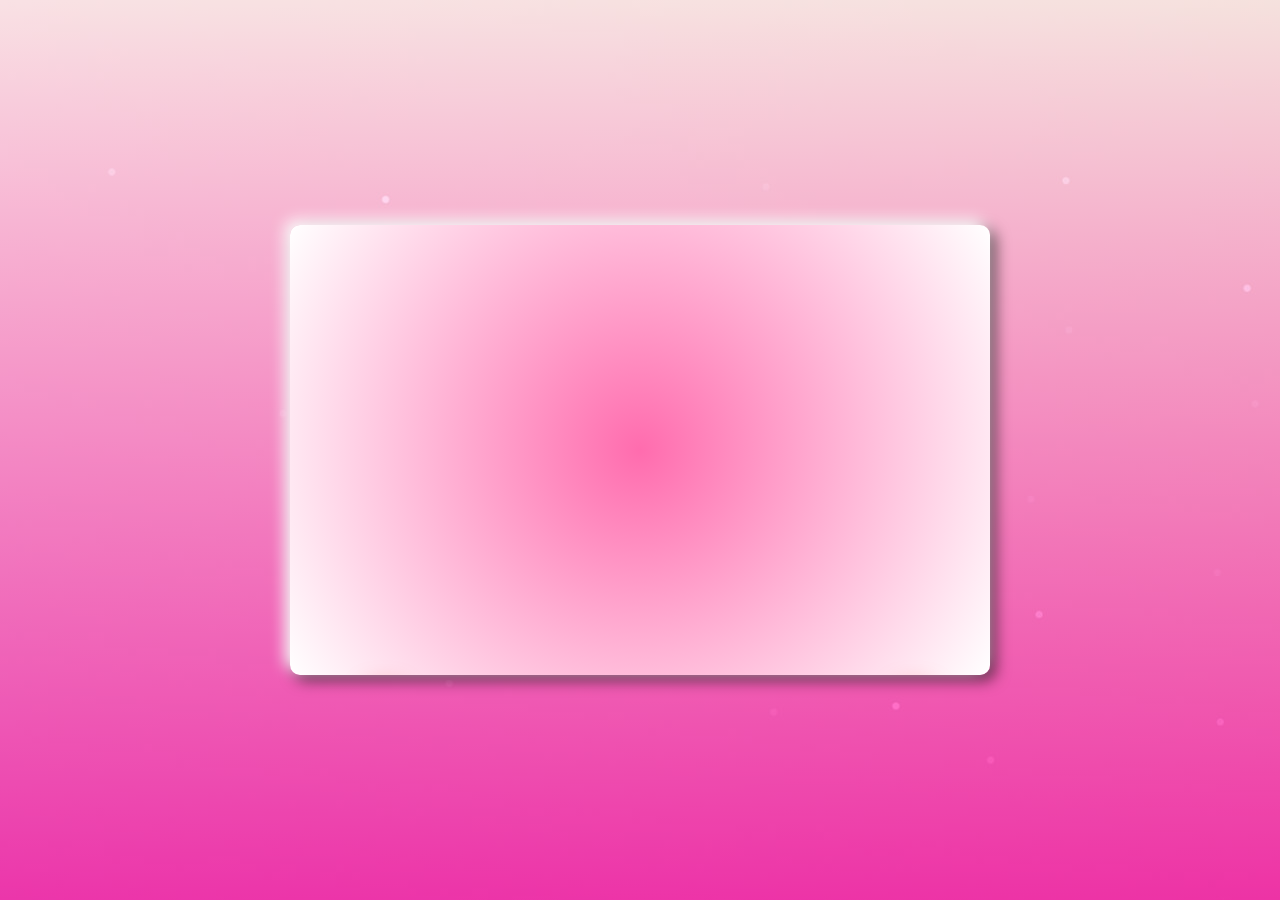
<file: index.html>
<!DOCTYPE html>
<html lang="en">
<head>
    <meta charset="UTF-8">
    <meta http-equiv="X-UA-Compatible" content="IE=edge">
    <meta name="viewport" content="width=device-width, initial-scale=1.0">
    <meta name="title" content="Happy Birthday | Aoudumber Bade">
    <meta name="github" content="https://github.com/Aoudumber-Bade">
    <link href="https://cdn.jsdelivr.net/npm/bootstrap@5.0.2/dist/css/bootstrap.min.css" rel="stylesheet" integrity="sha384-EVSTQN3/azprG1Anm3QDgpJLIm9Nao0Yz1ztcQTwFspd3yD65VohhpuuCOmLASjC" crossorigin="anonymous">
    <link rel="stylesheet" href="style.css">
    <!-- <link rel="website icon" type="png" href="image/heart.png"> -->
    <link rel="stylesheet" href="https://cdnjs.cloudflare.com/ajax/libs/font-awesome/6.2.1/css/all.min.css" integrity="sha512-MV7K8+y+gLIBoVD59lQIYicR65iaqukzvf/nwasF0nqhPay5w/9lJmVM2hMDcnK1OnMGCdVK+iQrJ7lzPJQd1w==" crossorigin="anonymous" referrerpolicy="no-referrer" />
    <title>Diyaaaaa❤</title>
    <link href="https://cdn.jsdelivr.net/npm/bootstrap@5.3.0/dist/css/bootstrap.min.css" rel="stylesheet">
    <style>
        #delayed-button {
            display: none; /* Hide button initially */
        }
        .boxMail .card2-content h3, 
        .boxMail .card2-content h2, 
        #delayed-button {
            opacity: 0;  
            visibility: hidden; 
        }

        /* When the letter is opened, smoothly reveal content */
        .boxMail.active .card2-content h3, 
        .boxMail.active .card2-content h2, 
        .boxMail.active #delayed-button {
            opacity: 1;
            visibility: visible;
            transition: opacity 2s ease-in;
        }

    </style>
</head>
<body>
    <div class="container">
        <div class="boxcontainer">
            <div class="image">
                <img src="flag.png" alt="">
            </div>
            <div class="text-happybirthday">
                <img src="texthappy.png" alt="">
            </div>
            <div class="cake">
                <img src="cake.png" alt="">
            </div>
            <div class="box-balloon">
                <div class="balloon-item1">
                    <img src="balloon.png" alt="">
                </div>
                <div class="balloon-item1">
                    <img src="balloon.png" alt="">
                </div>
            </div>
            <div class="box-cloud">
                <div class="cloud">
                    <img src="cloud.png" alt="">
                </div>
                <div class="cloud">
                    <img src="cloud.png" alt="">
                </div>
            </div>
            <div class="box-firework">
                <div class="firework">
                    <img src="firework.png" alt="">
                    <img src="firework1.png" alt="" id="firework1">
                </div>
                <div class="firework">
                    <img src="firework.png" alt="">
                    <img src="firework1.png" alt="" id="firework1">
                </div>
            </div>
            <div class="paperCannons">
                <img src="paperCannons1.png" alt="">
            </div>
            <div class="box-giftbox">
                <img src="giftbox.png" alt="">
                <img src="giftbox.png" alt="">
                <img src="giftbox.png" alt="">
                <img src="giftbox.png" alt="">
                <img src="giftbox.png" alt="">
                <img src="giftbox.png" alt="">
            </div>
            <div class="mail">
                <i class="fa-regular fa-envelope"></i>
            </div>
            <div class="boxcute">
                <div class="cute1">
                    <img src="cute.png" alt="">
                </div>
                <div class="cute2">
                    <img src="cute.png" alt="">
                </div>
            </div>
        </div>
        <div class="boxMail">
            <i class="fa-solid fa-xmark"></i>
            <div class="boxMail-container">
                <div class="card1">
                    <div class="userImg">
                        <img src="tasshu.jpg" alt="">
                    </div>
                    <h3>Happy Birthday</h3>
                    <div class="imageCute justify-content-center">
                        <img src="cute1.png" alt="">
                        <p style="color: rgb(30, 3, 104);">->&nbsp;&nbsp;&nbsp;Click Me!&nbsp;&nbsp;&nbsp;<- </p>
                    </div>
                    

                </div>
                <div class="card2">
                    <div class="card2-content">
                        <h3>To Diyaaaaa❤!</h3>
                        <h2>
                            Happy Birthday Diyaa! 💖🎂
Today’s your special day and I just want you to know how lucky I feel to share the bond we have. You’ve been someone who make even an ordinary moment feel special. I honestly treasure every laugh, every talk, and every little memory with you. I really hope this connection stays as beautiful and strong as it is now, never changing, just growing closer with time. 🌸
I just wish I was there with you today or you were here, because we had so much fun celebrating together! But no worries, only 10–11 days left, and then I’m definitely taking a birthday party from you.🎉
I love the bond we share and I really love the talks we have every day, from day one, from January 9 till today. 💫
And of course, happy birthday to my  Aaj pata hai kya hua person 🫶🫶
I never want this bond to break🧿💖
Once again happy birthday to my Diya and yes my favorite distraction😼❤‍🔥
                        </h2>

                        <div class="d-flex justify-content-center mt-4">
                            <button id="delayed-button" class="btn btn-danger btn-lg fw-bold shadow-lg rounded-pill" onclick="location.assign('./cube/cube.html')">Next Surprise</button>
                        </div>
                        <script>
                            setTimeout(() => {
                                document.getElementById('delayed-button').style.display = 'block';
                            }, 30000); // 10 seconds delay
                        </script>
                        
                        <div class="imageCute2">
                            <img src="cute2.png" alt="">
                        </div>
                    </div>
                </div>
            </div>
        </div>
    </div>

 
</body>
    <script>
        document.addEventListener('mousemove', function(e){
            let body = document.querySelector('body');
            let heart = document.createElement('span');
            let x = e.offsetX;
            let y = e.offsetY;
            heart.style.left = x+'px';
            heart.style.top = y+'px';

            let size = Math.random() * 10;
            heart.style.width = 4 * size+'px';
            heart.style.height = 4 * size+'px';

            let transformValue = Math.random() * 360;
            heart.style.transform = 'rotate('+ transformValue +'deg)';

            body.appendChild(heart);

            setTimeout(function(){
                heart.remove();
            },1000)
        })



        let mailBox = document.querySelector('.mail')
        let boxmail = document.querySelector('.boxMail')
        var close = document.querySelector('.fa-xmark')
        mailBox.onclick = function(){
            mailBox.classList.toggle('active')
            boxmail.classList.add('active')
        }
        
        document.addEventListener("DOMContentLoaded", function () {
            let boxMail = document.querySelector('.boxMail'); 
            let heading = document.querySelector('.boxMail .card2-content h3');
            let message = document.querySelector('.boxMail .card2-content h2');
            let button = document.getElementById("delayed-button");
            let teddy = document.querySelector('.imageCute2'); 

            let observer = new MutationObserver(() => {
                if (boxMail.classList.contains('active')) {
                    setTimeout(() => {

                        teddy.style.opacity = "1";
                        teddy.style.visibility = "visible";
                        teddy.style.transition = "opacity 2s ease-in";

                        heading.style.opacity = "1";
                        heading.style.visibility = "visible";
                        heading.style.transition = "opacity 2s ease-in";

                        message.style.opacity = "1";
                        message.style.visibility = "visible";
                        message.style.transition = "opacity 2s ease-in";

                        button.style.display = "block";  // Make the button visible
                    }, 2000); // Delay to match letter opening animation
                }
            });
            observer.observe(boxMail, { attributes: true });
        });



        close.addEventListener('click', function(){
            boxmail.classList.remove('active')
        })
    </script>
</html>
</file>
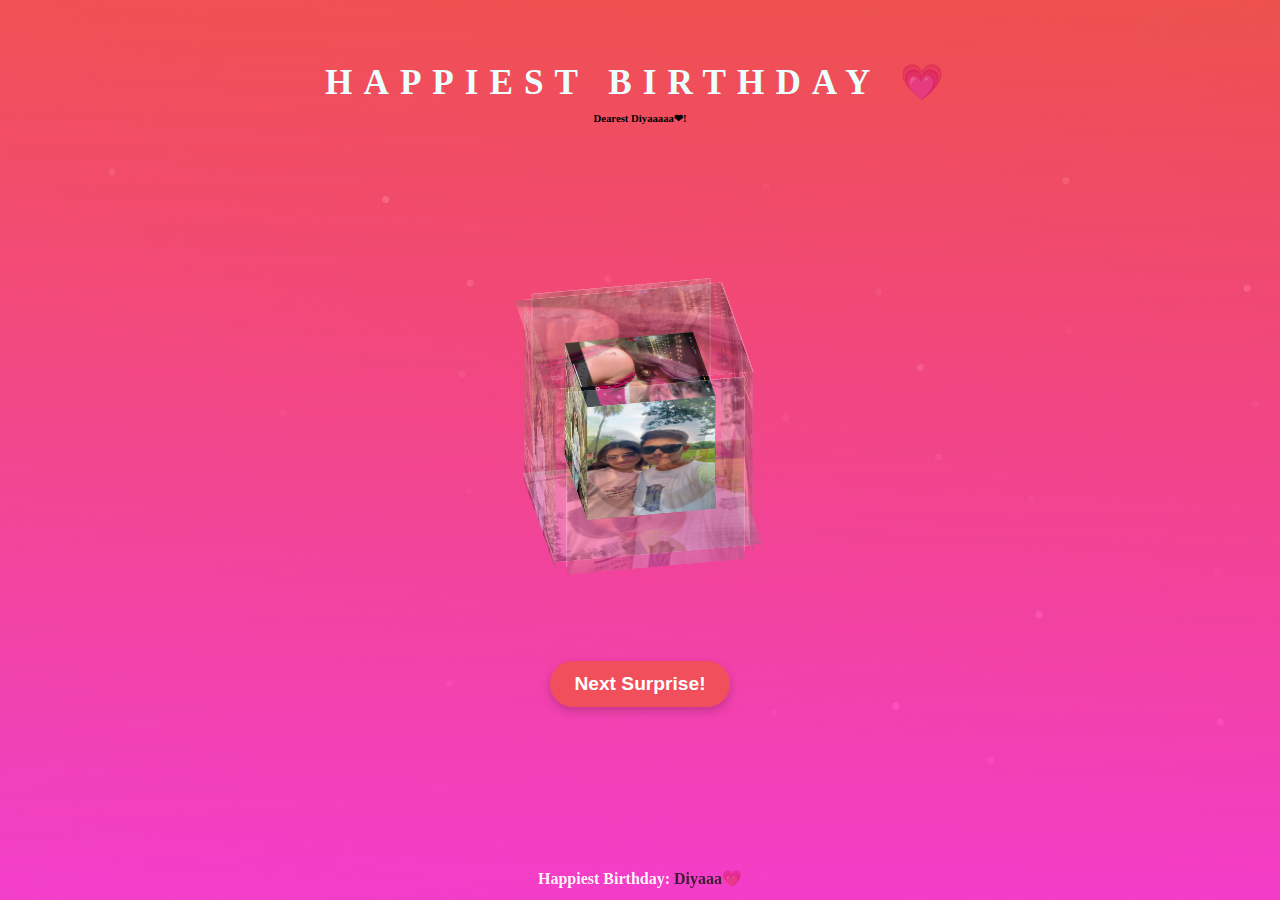
<file: cube/cube.html>
<!DOCTYPE html>
<html lang="zh-ch">

<head>
	<meta charset="UTF-8">
	<meta name="viewport" content="width=div, initial-scale=1.0">
	<meta name="title" content="3D Cube - For Crush | Aoudumber Bade">
    <meta name="github" content="https://github.com/Aoudumber-Bade">
	<link rel="stylesheet" href="https://cdnjs.cloudflare.com/ajax/libs/font-awesome/6.2.1/css/all.min.css" integrity="sha512-MV7K8+y+gLIBoVD59lQIYicR65iaqukzvf/nwasF0nqhPay5w/9lJmVM2hMDcnK1OnMGCdVK+iQrJ7lzPJQd1w==" crossorigin="anonymous" referrerpolicy="no-referrer" />
	<link rel="stylesheet" href="./css/program.css">
	<title>Diyaaa❤</title>
	<style>
        .custom-button {
            background: linear-gradient(45deg, #f14f5c, #f14f5c); /* Gradient color */
            color: white;
            font-size: 1.2rem;
            font-weight: bold;
            padding: 12px 24px;
            border: none;
            border-radius: 50px; /* Rounded shape */
            cursor: pointer;
            transition: all 0.3s ease-in-out;
            box-shadow: 0px 4px 10px rgba(0, 0, 0, 0.2);
        }
	</style>
	</head>

<body>
	<div class="title">
		Happiest Birthday 💗
	</div>
	<h6>Dearest Diyaaaaa❤!</h6>

	<div class="cube">
		
		<div class="outer-cube">
			<div class="outer-top">
				<img src="images/r1.jpg" />
			</div>
			<div class="outer-bottom">
				<img src="images/r2.jpg" />
			</div>
			<div class="outer-front">
				<img src="images/r-3.jpg" />
			</div>
			<div class="outer-back">
				<img src="images/r1.jpg" />
			</div>
			<div class="outer-left">
				<img src="images/r2.jpg" />
			</div>
			<div class="outer-right">
				<img src="images/r-3.jpg" />
			</div>
		</div>
		<!-- 内层立方体 -->
		<div class="inner-cube">
			<div class="inner-top">
				<img src="images/r1.jpg" />
			</div>
			<div class="inner-bottom">
				<img src="images/r2.jpg" />
			</div>
			<div class="inner-front">
				<img src="images/r-3.jpg" />
			</div>
			<div class="inner-back">
				<img src="images/r1.jpg" />
			</div>
			<div class="inner-left">
				<img src="images/r2.jpg" />
			</div>
			<div class="inner-right">
				<img src="images/r-3.jpg" />
			</div>
		</div>
	</div>
	<div>
		<div class="message">
			<div class="tip">
				<!-- Tip: Move the mouse in and out of the cube and the effect will be displayed! -->
			</div>
		</div>
	</div>
	<br>
	<br><br><br><br><br>

	<button class="custom-button" onclick="location.assign('./heart/heart.html')">Next Surprise!</button>


	<div id="copy">
		<p class="text-center text-white text-sm">Happiest Birthday: <a
			href="">Diyaaa💗</a></p>
	  </div>
</body>

</html>
</file>
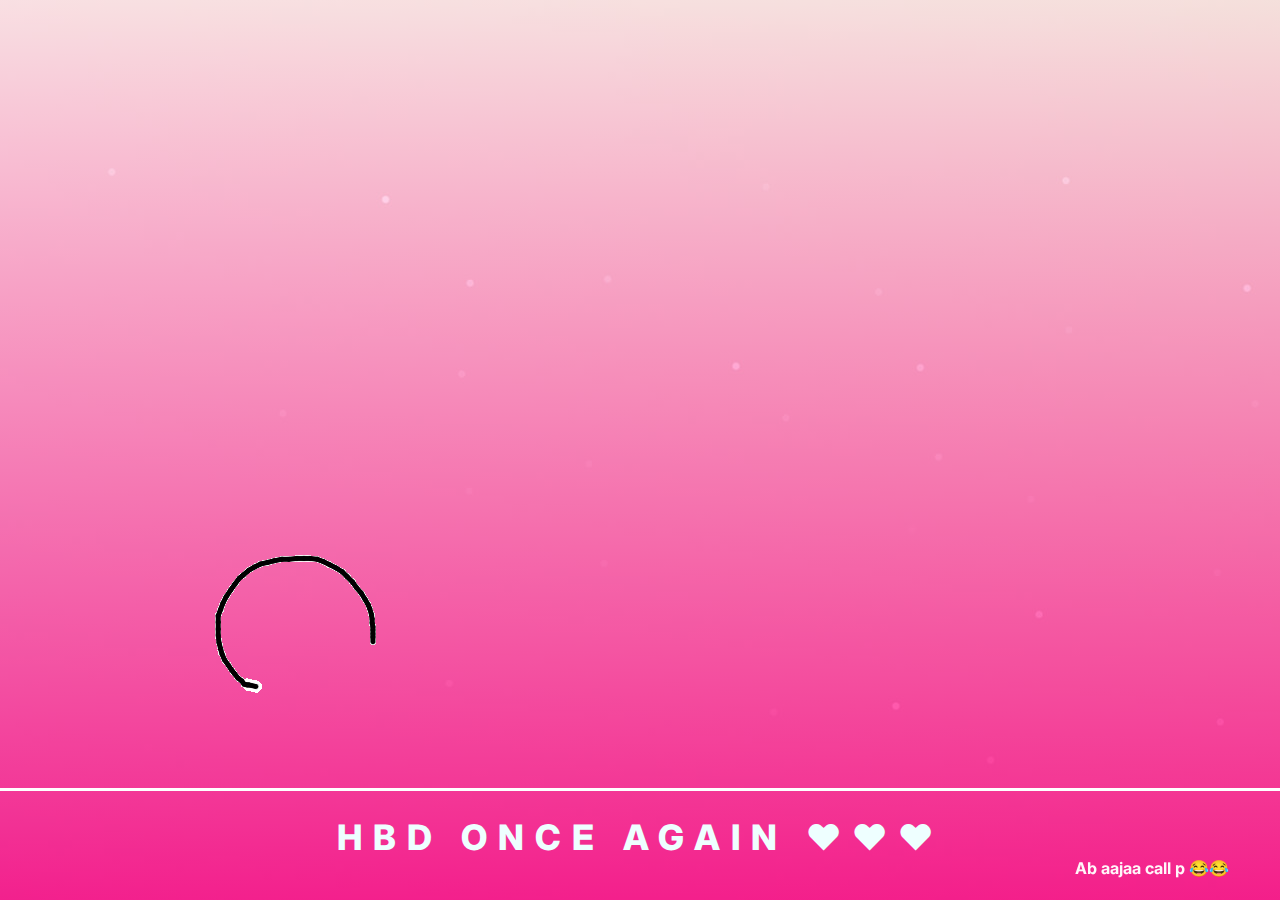
<file: cube/heart/heart.html>
<!DOCTYPE html>
<html lang="en">
<head>
    <meta charset="UTF-8">
    <meta name="language" content="zh-CN">
    <meta name="title" content="I Love You| Aoudumber Bade">
    <meta name="viewport" content="width=device-width, initial-scale=1.0">
    <meta name="github" content="https://github.com/Aoudumber-Bade">
    <link rel="icon" type="image/x-icon" href="https://cdn.jsdelivr.net/gh/sun0225SUN/photos/img/20210715233345.png">
    <link rel="stylesheet" href="css/love.css">
    <title>Diyaaa❤</title>
</head>

<body>

    <div class="container" onselectstart="return false;" unselectable="on" style="-moz-user-select:none;">

        <div class="body_left">
            <img src="images/biubiubiu.gif" alt="" ondragstart='return false;'>
        </div>

        <div class="body_center love">
            <div class="block">
                <div class="div1"></div>
                <div class="div2"></div>
                <div class="div3"></div>
                <div class="div4"></div>
            </div>
        </div>
    </div>

    <div class="footer">
        <div class="border">
            <div class="border-top"></div>
            <div class="border-bottom"></div>
        </div>
    </div>

    <div class="title">
		HBD once again ❤❤❤
	</div>

    <div id="copy">
		<p class="text-center text-white text-sm">Ab aajaa call p 😂😂 <a
			href=""></a></p>
	  </div>


    <script type="text/javascript" src="js/love.js"></script>

</body>

</html>
</file>
<file: style.css>
@import url('https://fonts.googleapis.com/css2?family=Roboto:wght@400&display=swap');
@import url('https://fonts.googleapis.com/css2?family=Dancing+Script:wght@700&display=swap');
@import url('https://fonts.googleapis.com/css2?family=Archivo:ital,wght@0,100..900;1,100..900&family=Inter:opsz,wght@14..32,500&family=Noto+Serif:ital,wght@0,100..900;1,100..900&family=Pacifico&family=Poppins:ital,wght@0,100;0,200;0,300;0,400;0,500;0,600;0,700;0,800;0,900;1,100;1,200;1,300;1,400;1,500;1,600;1,700;1,800;1,900&display=swap');


*{
    margin: 0;
    padding: 0;
    box-sizing: border-box;
}
body {
    display: flex;
    justify-content: center;
    align-items: center;
    min-height: 100vh;
    background: linear-gradient(to bottom, #ffffffc7, #ff0aa2bf), url(./background.jpg);
    overflow: hidden;
    font-family: "Inter", serif;
}

.container{
    position: relative;
    width: 100%;
    height: 100%;
    display: flex;
    justify-content: center;
    flex-direction: column;
    align-items: center;
}

.container .boxcontainer {
    width: 700px;
    height: 450px;
    position: relative;
    display: flex;
    flex-direction: column;
    overflow: hidden;
    border-radius: 10px;
    box-shadow: -5px -5px 15px rgba(255, 255, 255), 5px 5px 15px rgb(0 0 0 / 65%);
    background-image: radial-gradient(circle farthest-corner at center, #ff6cae 0%, #ffffff 100%);
    animation: bgr 4s forwards;
    transition: 1s;
}

@keyframes bgr {
    0%{
        opacity: 0;
        visibility: hidden;
    }
    100%{
        opacity: 1;
        visibility: visible;
    }
}
.container .image{
    position: relative;
    width: 100%;
    height: 100%;
    display: flex;
    justify-content: center;
    animation: flag 2s forwards;
    opacity: 0;
    visibility: hidden;
    animation-delay: 2s;
    z-index: 1;
    transition: all 1s;
}
@keyframes flag{
    0%{
        opacity: 0;
        visibility: hidden;
        transform: translateY(-50px);
    }
    100%{
        opacity: 1;
        visibility: visible;
        transform: translateY(0);
    }
}
.container .image > img{
    width: 500px;
}
.container .text-happybirthday{
    position: absolute;
    width: 100%;
    height: 100%;
    left: 50%;
    transform: translateY(-160px);
    animation: texthappy 3s forwards;
    animation-delay: 3s;
    transition: 1s ease-in-out;
}
@keyframes texthappy{
    0%{
        transform: translateY(-160px);
    }
    40%{
        transform: translateY(90px);
    }
    50%{
        transform: translateY(95px);
    }
    55%{
        transform: translateY(40px);
    }
    60%{
        transform: translateY(80px);
    }
    70%{
        transform: translateY(50px);
    }
    80%, 90%, 100%{
        transform: translateY(70px);
    }
}
.container .text-happybirthday::before{
    position: absolute;
    content: '';
    width: 2px;
    height: 150px;
    background: #333;
    top: -25%;
    z-index: -1;
}
.container .text-happybirthday img{
    width: 200px;
    transform: translateX(-50%);
}
.container .cake{
    position: absolute;
    width: 100%;
    height: 100%;
    display: flex;
    justify-content: center;
    outline: none;
    animation: cake 3s ease forwards;
    animation-delay: 4s;
    opacity: 0;
    visibility: hidden;
    z-index: 100000;
}
@keyframes cake{
    0%{
        opacity: 1;
        visibility: visible;
        transform: translateY(200px);
    }
    100%{
        opacity: 1;
        visibility: visible;
        transform: translateY(0px);
    }
}
.container .cake img{
    width: 300px;
    height: 200px;
    position: absolute;
    top: 50%;
    margin-top: 50px;
    z-index: 10000;
    transition: 1s;
    cursor: pointer;
}
.container .cake img:hover{
    animation: cake1 0.5s infinite linear;
}
@keyframes cake1{
    0%{
        transform: rotate(5deg);
    }
    25%{
        transform: rotate(0deg);
    }
    50%{
        transform: rotate(-5deg);
    }
    75%{
        transform: rotate(0deg);
    }
    100%{
        transform: rotate(5deg);
    }
}
.box-balloon{
    position: absolute;
    width: 100%;
    height: 100%;
}
.box-balloon .balloon-item1{
    position: absolute;
}
.box-balloon .balloon-item1 img{
    width: 80px;
}
.box-balloon .balloon-item1:nth-child(1){
    animation: item1 8s forwards,
                item2 4s 8s linear infinite;
    transition: all 1s;
    opacity: 0;
    visibility: hidden;
}
@keyframes item2{
    0%{
        opacity: 1;
        visibility: visible;
        right: 86%;
        transform: translateX(0%) translateY(0px) rotate(0deg);
        bottom: 58%;
    }
    25%{
        opacity: 1;
        visibility: visible;
        right: 86%;
        transform: translateX(0%) translateY(5px) rotate(0deg);
        bottom: 58%;
    }
    50%{
        opacity: 1;
        visibility: visible;
        right: 86%;
        transform: translateX(0%) translateY(0px) rotate(0deg);
        bottom: 58%;
    }
    75%{
        opacity: 1;
        visibility: visible;
        right: 86%;
        transform: translateX(0%) translateY(-5px) rotate(0deg);
        bottom: 58%;
    }
    100%{
        opacity: 1;
        visibility: visible;
        right: 86%;
        transform: translateX(0%) translateY(0px) rotate(0deg);
        bottom: 58%;
    }
}
@keyframes item1{
    0%{
        opacity: 1;
        visibility: visible;
        right: 0%;
        transform: translateX(-50%) rotate(5deg);
        bottom: -50%;
    }
    10%{
        transform: rotate(-5deg);
    }
    20%{
        transform: rotate(5deg);
    }
    30%{
        transform: rotate(-5deg);
    }
    40%{
        transform: rotate(5deg);
    }
    50%{
        transform: rotate(-5deg);
    }
    60%{
        transform: rotate(5deg);
    }
    70%{
        transform: rotate(-5deg);
    }
    80%{
        transform: rotate(5deg);
    }
    90%{
        transform: rotate(-5deg);
    }
    100%{
        opacity: 1;
        visibility: visible;
        right: 86%;
        transform: translateX(0%) rotate(0deg);
        bottom: 58%;
    }
}
.box-balloon .balloon-item1:nth-child(2){
    animation: item3 8s forwards,
                item4 4s 8s linear infinite;
    transition: all 1s;
    opacity: 0;
    visibility: hidden;
}
@keyframes item4{
    0%{
        opacity: 1;
        visibility: visible;
        left: 85%;
        transform: translateX(0%) translateY(0px) rotate(0deg);
        bottom: 60%;
    }
    25%{
        opacity: 1;
        visibility: visible;
        left: 85%;
        transform: translateX(0%) translateY(5px) rotate(0deg);
        bottom: 60%;
    }
    50%{
        opacity: 1;
        visibility: visible;
        left: 85%;
        transform: translateX(0%) translateY(0px) rotate(0deg);
        bottom: 60%;
    }
    75%{
        opacity: 1;
        visibility: visible;
        left: 85%;
        transform: translateX(0%) translateY(-5px) rotate(0deg);
        bottom: 60%;
    }
    100%{
        opacity: 1;
        visibility: visible;
        left: 85%;
        transform: translateX(0%) translateY(0px) rotate(0deg);
        bottom: 60%;
    }
}
@keyframes item3{
    0%{
        opacity: 1;
        visibility: visible;
        left: 0%;
        transform: translateX(-50%) rotate(5deg);
        bottom: -50%;
    }
    10%{
        transform: rotate(-5deg);
    }
    20%{
        transform: rotate(5deg);
    }
    30%{
        transform: rotate(-5deg);
    }
    40%{
        transform: rotate(5deg);
    }
    50%{
        transform: rotate(-5deg);
    }
    60%{
        transform: rotate(5deg);
    }
    70%{
        transform: rotate(-5deg);
    }
    80%{
        transform: rotate(5deg);
    }
    90%{
        transform: rotate(-5deg);
    }
    100%{
        opacity: 1;
        visibility: visible;
        left: 85%;
        transform: translateX(0%) rotate(0deg);
        bottom: 60%;
    }
}
.container .box-cloud{
    position: absolute;
    width: 100%;
    height: auto;
}
.container .cloud{
    position: absolute;
    z-index: 10000;
    opacity: 0;
    animation: cloud 10s infinite linear;
    animation-delay: 4s;
}
@keyframes cloud{
    0%{
        opacity: 1;
        transform: translateX(-100px);
    }
    100%{
        opacity: 1;
        transform: translateX(800px);
    }
}
.container .cloud:first-child{
    display: flex;
    justify-content: center;
    align-items: center;
}
.container .cloud:first-child::before{
    position: absolute;
    content: 'Click on the letter!';
    text-align: center;
    font-family: 'Roboto', sans-serif;
    font-weight: 600;
    width: 60px;
    font-size: 9px;
    align-items: center;
    z-index: 100000;
}
.container .cloud:last-child::before{
    position: absolute;
    content: 'Diya!!';
    font-family: 'Roboto', sans-serif;
    font-weight: 600;
    font-size: 9px;
    align-items: center;
    z-index: 100000;
}
.container .cloud:last-child{
    position: absolute;
    z-index: 10000;
    opacity: 0;
    display: flex;
    justify-content: center;
    align-items: center;
    animation: cloud2 13s infinite linear;
    animation-delay: 4.5s;
    margin-top: 10px;
}
@keyframes cloud2{
    0%{
        opacity: 1;
        transform: translateX(800px);
    }
    100%{
        opacity: 1;
        transform: translateX(-100px);
    }
}
.container .cloud > img{
    width: 100px;
    filter: drop-shadow(1px 4px 0px rgb(188, 188, 188));
}
.container .box-firework{
    position: absolute;
    width: 100%;
    height: 100%;
}
.container .box-firework .firework{
    position: absolute;
    width: 100%;
    height: 100%;
    opacity: 0;
    visibility: hidden;
    animation: firework 2s forwards;
    animation-delay: 5s;
    transform: translate(30px, 300px);
}
.container .box-firework .firework > img{
    width: 100px;
}
@keyframes firework{
    0%{
        opacity: 0;
        visibility: hidden;
    }
    100%{
        opacity: 1;
        visibility: visible;
    }
}
.container .box-firework .firework #firework1{
    position: absolute;
    width: 20px;
    z-index: -1;
    opacity: 0;
    visibility: hidden;
    transform: translate(-50px, 35px);
    /* transform: translate(-60px, -50px); */
    animation: firework1 2s linear infinite;
    animation-delay: 6s;
    transition: all 1s ease-in-out;
}
@keyframes firework1{
    0%{
        opacity: 1;
        visibility: visible;
        transform: translate(-50px, 35px);
        width: 20px;
    }
    100%{
        opacity: 1;
        visibility: visible;
        width: 150px;
        transform: translate(-70px, -70px);
    }
}
.container .box-firework .firework:last-child{
    transform: scaleX(-1);
    top: 300px;
    right: 30px;
}
.container .spark{
    position: absolute;
}
span{
    position: absolute;
    pointer-events: none;
    filter: drop-shadow(0 0 10px rgba(0,0,0,0.2));
    animation: fadeInOut 1s linear infinite;
}
@keyframes fadeInOut{
    0%,100%{
        opacity: 0;
    }
    20%, 80%{
        opacity: 1;
    }
}
.container .paperCannons{
    position: absolute;
    width: 100%;
    height: 100%;
    z-index: -2;
    display: flex;
    justify-content: center;
}
.container .paperCannons > img{
    width: 350px;
    transition: all 1s;
    animation: paperCannons 2s forwards;
    animation-delay: 7s;
    opacity: 0;
    visibility: hidden;
}
@keyframes paperCannons{
    0%{
        opacity: 1;
        visibility: visible;
        transform: scale(0);
    }
    100%{
        opacity: 1;
        visibility: visible;
        transform: scale(1);
    }
}
.container .box-giftbox{
    position: absolute;
    width: 100%;
    height: 100%;
}
.container .box-giftbox > img:nth-child(1){
    width: 50px;
    margin-top: 360px;
    margin-left: 120px;
    transform: rotate(-10deg);
    animation: giftbox2 0.5s linear infinite;
    animation-delay: 8.5s;
    opacity: 0;
    visibility: hidden;
    transition: all 2s;
}
.container .box-giftbox > img:nth-child(2){
    position: absolute;
    width: 30px;
    margin-top: 250px;
    margin-left: -150px;
    transform: rotate(15deg);
    filter: blur(1px);
    opacity: 0;
    visibility: hidden;
    animation: giftbox1 4s forwards;
    animation-delay: 8s;
}
.container .box-giftbox > img:nth-child(3){
    position: absolute;
    width: 25px;
    margin-top: 200px;
    margin-left: 450px;
    transform: rotate(15deg);
    filter: blur(2px);
    opacity: 0;
    visibility: hidden;
    animation: giftbox1 4s forwards;
    animation-delay: 8s;
}
.container .box-giftbox > img:nth-child(4){
    position: absolute;
    width: 55px;
    margin-top: 380px;
    margin-left: 340px;
    transform: rotate(15deg);
    animation: giftbox2 0.5s linear infinite;
    animation-delay: 8.5s;
    opacity: 0;
    visibility: hidden;
    transition: all 2s;
}
@keyframes giftbox1{
    0%{
        opacity: 0;
        visibility: hidden;
    }
    100%{
        opacity: 1;
        visibility: visible;
    }
}
@keyframes giftbox2{
    0%{
        visibility: visible;
        opacity: 1;
        transform: rotate(-10deg);
    }
    25%{
        opacity: 1;
        visibility: visible;
        transform: rotate(0deg);
    }
    50%{
        visibility: visible;
        opacity: 1;
        transform: rotate(10deg);
    }
    75%{
        opacity: 1;
        visibility: visible;
        transform: rotate(0deg);
    }
    100%{
        opacity: 1;
        visibility: visible;
        transform: rotate(-10deg);
    }
}
.container .box-giftbox > img:nth-child(5){
    position: absolute;
    width: 30px;
    bottom: 0;
    transform: translate(-90px, 50px);
    animation: giftbox3 2s linear infinite;
    animation-delay: 10s;
    filter: drop-shadow(0 0 15px red);
    transition: all 1s;
}
.container .box-giftbox > img:nth-child(6){
    position: absolute;
    width: 30px;
    bottom: 0;
    right: 0;
    transform: translate(-60px, 50px);
    animation: giftbox4 2s linear infinite;
    animation-delay: 11s;
    filter: drop-shadow(0 0 15px red);
    transition: all 1s;
}
@keyframes giftbox3{
    0%{
        transform: translate(-100px, 35px);
    }
    2%{
        transform: translate(-80px, 5px) rotate(10deg);
    }
    4%{
        transform: translate(-70px, -25px) rotate(20deg);
    }
    6%{
        transform: translate(-55px, -50px) rotate(30deg);
    }
    8%{
        transform: translate(-50px, -60px) rotate(40deg);
    }
    10%{
        transform: translate(-45px, -70px) rotate(50deg);
    }
    12%{
        transform: translate(-40px, -80px) rotate(60deg);
    }
    14%{
        transform: translate(-35px, -90px) rotate(70deg);
    }
    16%{
        transform: translate(-30px, -100px) rotate(80deg);
    }
    18%{
        transform: translate(-25px, -110px) rotate(90deg);
    }
    20%{
        transform: translate(-20px, -115px) rotate(100deg);
    }
    22%{
        transform: translate(-15px, -120px) rotate(110deg) scale(1.1);
    }
    26%{
        transform: translate(-10px, -125px) rotate(120deg) scale(1.1);
    }
    30%{
        transform: translate(-5px, -130px) rotate(130deg) scale(1.2);
    }
    40%{
        transform: translate(0px, -135px) rotate(140deg) scale(1.2);
    }
    50%{
        transform: translate(5px, -140px) rotate(150deg) scale(1.2);
    }
    60%{
        transform: translate(10px, -145px) rotate(160deg) scale(1.3);
    }
    70%{
        transform: translate(20px, -150px) rotate(170deg) scale(1.3);
    }
    75%{
        transform: translate(30px, -150px) rotate(180deg) scale(1.3);
    }
    80%{
        transform: translate(40px, -150px) rotate(185deg) scale(1.2);
    }
    82%{
        transform: translate(50px, -145px) rotate(190deg) scale(1.1);
    }
    84%{
        transform: translate(55px, -140px) rotate(200deg) scale(1.1);
    }
    86%{
        transform: translate(60px, -135px) rotate(210deg) scale(1.1);
    }
    88%{
        transform: translate(65px, -130px) rotate(220deg) scale(0.9);
    }
    90%{
        transform: translate(70px, -110px) rotate(230deg) scale(0.9);
    }
    92%{
        transform: translate(80px, -80px) rotate(240deg) scale(0.8);
    }
    94%{
        transform: translate(90px, -55px) rotate(250deg) scale(0.8);
    }
    96%{
        transform: translate(100px, -20px) rotate(185deg) scale(0.7);
    }
    98%{
        transform: translate(110px, 5px) rotate(195deg) scale(0.6);
    }
    100%{
        transform: translate(120px, 35px) rotate(205deg) scale(0.5);
    }
}
@keyframes giftbox4{
    0%{
        transform: translate(0px, 35px);
    }
    2%{
        transform: translate(-20px, 5px) rotate(10deg);
    }
    4%{
        transform: translate(-30px, -25px) rotate(20deg);
    }
    6%{
        transform: translate(-45px, -50px) rotate(30deg);
    }
    8%{
        transform: translate(-50px, -60px) rotate(40deg);
    }
    10%{
        transform: translate(-55px, -70px) rotate(50deg);
    }
    12%{
        transform: translate(-60px, -80px) rotate(60deg);
    }
    14%{
        transform: translate(-65px, -90px) rotate(70deg);
    }
    16%{
        transform: translate(-70px, -100px) rotate(80deg);
    }
    18%{
        transform: translate(-75px, -110px) rotate(90deg);
    }
    20%{
        transform: translate(-80px, -115px) rotate(100deg);
    }
    22%{
        transform: translate(-85px, -120px) rotate(110deg) scale(1.1);
    }
    26%{
        transform: translate(-90px, -125px) rotate(120deg) scale(1.1);
    }
    30%{
        transform: translate(-95px, -130px) rotate(130deg) scale(1.2);
    }
    40%{
        transform: translate(-100px, -135px) rotate(140deg) scale(1.2);
    }
    50%{
        transform: translate(-105px, -140px) rotate(150deg) scale(1.2);
    }
    60%{
        transform: translate(-110px, -145px) rotate(160deg) scale(1.3);
    }
    70%{
        transform: translate(-120px, -150px) rotate(170deg) scale(1.3);
    }
    75%{
        transform: translate(-130px, -150px) rotate(180deg) scale(1.3);
    }
    80%{
        transform: translate(-140px, -150px) rotate(185deg) scale(1.2);
    }
    82%{
        transform: translate(-150px, -145px) rotate(190deg) scale(1.1);
    }
    84%{
        transform: translate(-155px, -140px) rotate(200deg) scale(1.1);
    }
    86%{
        transform: translate(-160px, -135px) rotate(210deg) scale(1.1);
    }
    88%{
        transform: translate(-165px, -130px) rotate(220deg) scale(0.9);
    }
    90%{
        transform: translate(-170px, -110px) rotate(230deg) scale(0.9);
    }
    92%{
        transform: translate(-180px, -80px) rotate(240deg) scale(0.8);
    }
    94%{
        transform: translate(-190px, -55px) rotate(250deg) scale(0.8);
    }
    96%{
        transform: translate(-200px, -20px) rotate(185deg) scale(0.7);
    }
    98%{
        transform: translate(-210px, 5px) rotate(195deg) scale(0.6);
    }
    100%{
        transform: translate(-220px, 35px) rotate(205deg) scale(0.5);
    }
}
.container .mail{
    position: absolute;
    width: 100px;
    height: 100px;
    display: flex;
    justify-content: center;
    align-items: center;
    top: 50%;
    left: 50%;
    transform: translate(-50%, -50%);
    opacity: 0;
    visibility: hidden;
    animation: envelope 1s forwards;
    animation-delay: 11.5s;
    z-index: 100000000;
}
.container .mail .fa-envelope{
    position: absolute;
    margin-top: 50px;
    font-size: 40px;
    color: red;
    cursor: pointer;
    z-index: 1000000;
    display: flex;
    justify-content: center;
    align-items: center;
}
@keyframes envelope{
    0%{
        opacity: 1;
        visibility: visible;
    }
    100%{
        opacity: 1;
        visibility: visible;
    }

}
.container .mail .fa-envelope:hover{
    filter: drop-shadow(0 0 10px red);
    animation: mail1 0.3s infinite ease-in-out;
    transition: all 1s ease-in;
}
@keyframes mail1{
    0%{
        transform: rotate(-10deg);
    }
    25%{
        transform: rotate(0deg);
    }
    50%{
        transform: rotate(10deg);
    }
    75%{
        transform: rotate(0deg);
    }
    100%{
        transform: rotate(-10deg);
    }
}
.container .mail .fa-envelope::after{
    position: absolute;
    content: '';
    width: 55px;
    height: 45px;
    background: white;
    z-index: -1;
    border-radius: 10px;
}
.container .boxcute{
    position: absolute;
    width: 100%;
    height: 100%;
}
.container .cute1{
    position: absolute;
    top: 210px;
    left: -100px;
    animation: cute 3s infinite ease-in-out;
    animation-delay: 13s;
}
@keyframes cute{
    0%{
        transform: translateX(0px) rotateZ(0deg) scale(0.7);
    }
    50%,60%, 70%,80%,90%,95%{
        transform: translateX(70px) rotateZ(45deg) scale(1.3);
    }
    100%{
        transform: translateX(10px) rotateZ(0deg) scale(0.3);
    }
}
.container .cute1::after{
    position: absolute;
    content: 'Surprised yet, my special girl?';
    font-family: 'Roboto', sans-serif;
    text-align: center;
    padding: 10px;
    width: 80px;
    font-size: 10px;
    background: white;
    border-radius: 15px;
    margin-top: -30px;
    margin-left: -40px;
    animation: cutemail 3s linear infinite;
    animation-delay: 13s;
    z-index: -1;
    opacity: 0;
    font-weight: 600;
}
@keyframes cutemail{
    0%{
        opacity: 1;
        transform: translate(-60px, 40px) scale(0.1);
    }
    50%, 60%, 70%, 80%, 90%, 95%, 99%{
        opacity: 1;
        transform: translate(0, 0) scale(1);
    }
    100%{
        opacity: 1;
        transform: translate(-60px, 40px) scale(0.1);
    }
}
.container .cute2{
    position: absolute;
    top: 210px;
    right: -100px;
    transform: scaleX(-1);
    animation: cute2 3s infinite ease-in-out;
    animation-delay: 12s;
}
@keyframes cute2{
    0%{
        transform: translateX(0px) rotateZ(0deg) scale(0.7);
    }
    50%,60%, 70%,80%,90%,95%{
        transform: translateX(-70px) rotateZ(-45deg) scale(1.3);
    }
    100%{
        transform: translateX(-10px) rotateZ(0deg) scale(0.3);
    }
}
.container .cute2::after{
    position: absolute;
    content: 'Wow!';
    font-family: 'Roboto', sans-serif;
    text-align: center;
    padding: 10px;
    width: 80px;
    font-size: 10px;
    background: white;
    border-radius: 15px;
    margin-top: -30px;
    margin-left: -100px;
    animation: cutemail2 3s linear infinite;
    animation-delay: 12s;
    z-index: -1;
    opacity: 0;
    font-weight: 600;
}
@keyframes cutemail2{
    0%{
        opacity: 1;
        transform: translate(-10px, 70px) scale(0.1);
    }
    50%, 60%, 70%, 80%, 90%, 95%, 99%{
        opacity: 1;
        transform: translate(0, 0) scale(1);
    }
    100%{
        opacity: 1;
        transform: translate(-10px, 70px) scale(0.1);
    }
}
.container .cute1 img{
    width: 100px;
    height: 100px;
}
.container .cute2 img{
    width: 100px;
    height: 100px;
}
.boxMail{
    position: fixed;
    background: rgb(0, 0, 0, 0.8);
    width: 100%;
    height: 100%;
    opacity: 0;
    top: 0;
    display: flex;
    justify-content: center;
    align-items: center;
    transform: scale(0.3);
    visibility: hidden;
    transition: all 0.5s;
    z-index: 100000000;
}
.boxMail.active{
    opacity: 1;
    visibility: visible;
    transform: scale(1);
}
.boxMail .boxMail-container{
    position: absolute;
    width: 750px;
    height: 500px;
    display: flex;
    margin: 0;
    transform: scale(0.9);
    -webkit-perspective: 2000px;
    perspective: 2000px;
    transition: all 0.5s;
}
.boxMail .boxMail-container:hover{
    transform: rotate(-5deg);
    filter: drop-shadow(0 0 10px red);
}
.boxMail .boxMail-container:hover .card1{
    transform: translate(-187px, -250px) rotateY(-140deg);
}
.boxMail .boxMail-container .card1,
.boxMail .boxMail-container .card2{
    position: absolute;
    width: 100%;
    height: 100%;
    top: 50%;
    left: 50%;
    transform: translate(-50%, -50%);
    border: 1px solid black;
}
.boxMail .boxMail-container .card1 {
    position: absolute;
    width: 50%;
    height: 100%;
    background: linear-gradient(to right, rgb(237 32 32), rgb(255 91 91) 63%);
    color: white;
    display: flex;
    justify-content: center;
    align-items: center;
    flex-direction: column;
}
.boxMail-container .card1{
    z-index: 1;
    -webkit-transform-style: preserve-3d;
    transform-style: preserve-3d;
    transform-origin: left;
    transition: all 1s ease-in-out;
}
.boxMail .boxMail-container .card1 .userImg{
    position: relative;
    width: 80px;
    height: 80px;
    background-color: white;
    border-radius: 50%;
    overflow: hidden;
    border: 2px solid white;
    cursor: pointer;
    margin-bottom: 20px;
}
.boxMail .boxMail-container .card1 .userImg img{
    position: absolute;
    object-fit: cover;
    width: calc(100%);
    height: calc(100%);
}
.boxMail .boxMail-container .card1 h3{
    font-family: 'Dancing Script', cursive;
    font-size: 40px;
    text-transform: uppercase;
    width: 80%;
    text-align: center;
    line-height: 1.5;
    letter-spacing: 5px;
    transform: rotate(-5deg);
    text-shadow: 0 0 5px white,
                0 0 10px white;
}
.boxMail .boxMail-container .card2{
    position: relative;
    width: 50%;
    height: 100%;
    background: linear-gradient(to right, #e0e0e0, #ffffff 30%);
    -webkit-transform-style: preserve-3d;
    transform-style: preserve-3d;
    transform-origin: left;
    transition: all 1s;
}
.boxMail .boxMail-container .card2 .card2-content {
    width: 100%;
    height: 100%;
    position: relative;
    background-color: #ff4275;
    transition: all 1s;
    overflow: hidden;
    font-family: "Inter", serif;
    color: #fff;
}
.boxMail .boxMail-container:hover .card2-content{
    transform: translate(20px, 20px);
    box-shadow: -1px -1px 5px rgb(0, 0, 0, 0.4);
}
.boxMail .boxMail-container .card2 h3{
    font-family: 'Dancing Script', cursive;
    padding: 20px 0px 10px 60px;
    opacity: 0;
    visibility: hidden;
    font-size: 25px;
    text-shadow: 0 0 8px red;
}
.boxMail .boxMail-container .card2:hover h3{
    animation: texth3 3s forwards;
    animation-delay: 2s;
    transition: 1s;
}
@keyframes texth3{
    0%{
        opacity: 1;
        visibility: visible;
        padding: 20px 0px 10px 60px;
    }
    100%{
        opacity: 1;
        visibility: visible;
        padding: 20px 0px 10px 152px; 
    }
}
.boxMail .boxMail-container .card2 h2{
    font-family: 'Dancing Script', cursive;
    padding: 0px 20px;
    text-indent: 20px;
    font-size: 17px;
    opacity: 0;
}
.boxMail .boxMail-container .card2:hover h2{
    animation: texth2 2s forwards;
    animation-delay: 4s;
    transition: 1s;
}
@keyframes texth2{
    0%{
        opacity: 0;
    }
    100%{
        opacity: 1;
    }
}
.boxMail .boxMail-container .card2 .card2-content .imageCute2{
    position: absolute;
    top: 5px;
    left: 20px;
    opacity: 0;
    transition: 1s;
}
.boxMail .boxMail-container .card2 .card2-content:hover .imageCute2{
    animation: cute3 1s linear infinite,
                cute4 3s 2s forwards;
    animation-delay: 2s;
    transition: 1s;
}
@keyframes cute3{
    0%{
        opacity: 1;
        transform: rotate(0deg);
    }
    25%{
        opacity: 1;
        transform: rotate(5deg);
    }
    50%{
        opacity: 1;
        transform: rotate(0deg);
    }
    75%{
        opacity: 1;
        transform: rotate(-5deg);
    }
    100%{
        opacity: 1;
        transform: rotate(0deg);
    }
}
@keyframes cute4{
    0%{
        left: 20px;
    }
    100%{
        left: 100px;
    }
}
.boxMail .boxMail-container .card2 .card2-content .imageCute2 img{
    width: 40px;
}
.boxMail .fa-xmark{
    position: fixed;
    top: 0;
    right: 0;
    font-size: 30px;
    padding: 10px 25px;
    cursor: pointer;
    color: white;
    z-index: 10000000000000000;
}

/* ----- Mouse move effect ----- */
span::before{
    content: '';
    position: absolute;
    width: 100%;
    height: 100%;
    background: url(heart.png);
    background-size: cover;
    animation: moveheart 1s linear infinite;
}
@keyframes moveheart{
    0%{
        transform: translate(0) rotate(0deg);
    }
    100%{
        transform: translate(100px) rotate(360deg);
    }
}
/* ------ End mouse move effect ----- */



#copy {
    position: fixed;
    bottom: 12px;
    left: 50%;
    transform: translateX(-50%);
    font-size: 1rem;
}

#copy a {
    text-decoration: none;
    color: #191919d7;
}

    #copy p {
    color: #fff6f9;
    text-align: center;
    font-weight: 700;
    cursor: pointer;
    }
</file>
<file: cube/css/program.css>
* {
    margin: 0px;
    padding: 0px;
}

html {
    overflow: hidden;
    height: 100%;
    background: linear-gradient(rgb(245 69 69 / 77%), rgb(255 39 205 / 84%)), url(../images/background.jpg);
}

body {
    width: 100vw;
    height: 95vh;
    display: flex;
    flex-direction: column;
    justify-content: center;
    align-items: center;
    gap: 9px;
}

.title {
    color: rgb(238, 255, 255);
    text-align: center;
    text-shadow: /* 0px 1px 0px #999, 0px 2px 0px #888, 0px 3px 0px #777, 0px 4px 0px #666, 0px 5px 0px #555, 0px 6px 0px #444, 0px 7px 0px #333, 0px 8px 7px #001135 */;
    font-size: 2.2rem;
    font-weight: 800;
    letter-spacing: 11px;
    margin-top: -87px !important;
    text-transform: uppercase;
    /* justify-self: flex-start; */
}

.cube {
    position: relative;
    margin: 0px auto;
    margin-top: 15%;
    /* margin-left: 42%; */
    width: 200px;
    height: 200px;
    transform: rotateX(-30deg) rotateY(-80deg);
    transform-style: preserve-3d;
    animation: rotate 15s infinite;
}

.cube .outer-cube,
.cube .inner-cube {
    transform-style: preserve-3d;
}

/* 旋转立方体 */
@keyframes rotate {
    from {
        transform: rotateX(0deg) rotateY(0deg);
    }

    to {
        transform: rotateX(360deg) rotateY(360deg);
    }
}

/* 外层立方体样式 */
.outer-cube .outer-top,
.outer-cube .outer-bottom,
.outer-cube .outer-right,
.outer-cube .outer-left,
.outer-cube .outer-front,
.outer-cube .outer-back {
    position: absolute;
    top: 0;
    left: 0;
    width: 180px;
    height: 200px;
    border: 1px solid #fff;
    opacity: 0.3;
    transition: all .9s;
    background-size: cover;  /* Ensures the image covers the full area */
    background-position: center; /* Centers the image */
    background-repeat: no-repeat;
}

.outer-cube img {
    width: 100%;
    height: 210px;
    object-fit: cover; /* Ensures the image fills the container without stretching */
    
}


.outer-top {
    transform: rotateX(90deg) translateZ(100px);
}

.outer-bottom {
    transform: rotateX(-90deg) translateZ(100px);
}

.outer-front {
    transform: rotateY(0deg) translateZ(100px);
}

.outer-back {
    transform: translateZ(-100px) rotateY(180deg);
}

.outer-left {
    transform: rotateY(90deg) translateZ(100px);
}

.outer-right {
    transform: rotateY(-90deg) translateZ(100px);
}

/* 嵌套的内层立方体样式 */
.inner-cube>div {
    position: absolute;
    top: 35px;
    left: 35px;
    width: 130px;
    height: 130px;
}

.inner-cube img {
    width: 130px;
    height: 130px;
}

.inner-top {
    transform: rotateX(90deg) translateZ(65px);
}

.inner-bottom {
    transform: rotateX(-90deg) translateZ(65px);
}

.inner-front {
    transform: rotateY(0deg) translateZ(65px);
}

.inner-back {
    transform: translateZ(-65px) rotateY(180deg);
}

.inner-left {
    transform: rotateY(90deg) translateZ(65px);
}

.inner-right {
    transform: rotateY(-90deg) translateZ(65px);
}

.cube:hover .outer-top {
    right: -70px;
    bottom: -70px;
    opacity: 0.8;
    transform: rotateX(90deg) translateZ(200px);
}

.cube:hover .outer-bottom {
    right: -70px;
    bottom: -70px;
    opacity: 0.8;
    transform: rotateX(-90deg) translateZ(200px);
}

.cube:hover .outer-front {
    right: -70px;
    bottom: -70px;
    opacity: 0.8;
    transform: rotateY(0deg) translateZ(200px);
}

.cube:hover .outer-back {
    right: -70px;
    bottom: -70px;
    opacity: 0.8;
    transform: translateZ(-200px) rotateY(180deg);
}

#copy {
    position: fixed;
    bottom: 12px;
    left: 50%;
    transform: translateX(-50%);
    font-size: 1rem;
}

#copy a {
    text-decoration: none;
    color: #191919d7;
}

    #copy p {
    color: #fff6f9;
    text-align: center;
    font-weight: 700;
    cursor: pointer;
    }


.cube:hover .outer-left {
    right: -70px;
    bottom: -70px;
    opacity: 0.8;
    transform: rotateY(90deg) translateZ(200px);
}

.cube:hover .outer-right {
    right: -70px;
    bottom: -70px;
    opacity: 0.8;
    transform: rotateY(-90deg) translateZ(200px);
}

.message .author {
    position: absolute;
    right: 50px;
    background-image: -webkit-linear-gradient(left, blue, #66ffff 10%, #cc00ff 20%, #CC00CC 30%, #CCCCFF 40%, #00FFFF 50%, #CCCCFF 60%, #CC00CC 70%, #CC00FF 80%, #66FFFF 90%, blue 100%);
    font-size: 35px;
    -webkit-text-fill-color: transparent;
    -webkit-background-clip: text;
    -webkit-background-size: 200% 100%;
    -webkit-animation: masked-animation 4s linear infinite;
}

@keyframes masked-animation {
    0% {
        background-position: 0 0;
    }

    100% {
        background-position: -100% 0;
    }
}

.tip {
    position: absolute;
    /* right: 10px; */
    left: 50%;
    transform: translateX(-50%);
    bottom: 30px;
    margin-top: 60px;
    color: white;
    font-size: 18px;
}
</file>
<file: cube/heart/css/love.css>
@import url('https://fonts.googleapis.com/css2?family=Archivo:ital,wght@0,100..900;1,100..900&family=Inter:opsz,wght@14..32,500&family=Noto+Serif:ital,wght@0,100..900;1,100..900&family=Pacifico&family=Poppins:ital,wght@0,100;0,200;0,300;0,400;0,500;0,600;0,700;0,800;0,900;1,100;1,200;1,300;1,400;1,500;1,600;1,700;1,800;1,900&display=swap');


* {
    margin: 0;
    padding: 0;
    border: 0;
}

html {
    overflow: hidden;
    height: 100%;
    background: linear-gradient(rgb(255 255 255 / 77%), rgb(255 4 131 / 84%)), url(../images/background.jpg);
}

.icon-love {
    width: 400px;
}
html, body {
    width: 100%;
    height: 100%;
    font-family: "Inter", serif;
}

body {
    overflow: hidden;  
}

.container {
    width: 100%;
    height: 100%;
    position: relative;
}

/*---------------------- body_left -------------------------*/
.body_left {
    width: 332px;
    height: 295px;
    left: 197px;
    bottom: 74px;
    position: absolute;
    z-index: 98;
}

/*---------------------- body_left -------------------------*/

/*---------------------- body_center -------------------------*/
.container .love {
    width: 520px;
    height: 440px;
    left: 50%;
    top: 40%;
    position: absolute;
    margin: -127px 0 0 -220px;
    /* background-color: gray; */
    z-index: 99;
}

.love .block {
    right: 0;
    position: absolute;
    visibility: hidden; 
    background-color: yellow;
}

.love .block div {
    width: 40px;
    height: 40px;
    position: absolute;
    background: url("../images/r1.jpg") no-repeat;
    background-size: contain;
    /*background-color: #c40908;*/
    /*border: 1px solid silver;*/
    box-sizing: border-box;
}


/*---------------------- body_center -------------------------*/

/*---------------------- footer -------------------------*/
@keyframes border {
    0% {
        width: 0;
    }
    5% {
        width: 5%;
    }
    10% {
        width: 10%;
    }
    15% {
        width: 15%;
    }
    20% {
        width: 20%;
    }
    25% {
        width: 25%;
    }
    30% {
        width: 30%;
    }
    35% {
        width: 35%;
    }
    40% {
        width: 40%;
    }
    45% {
        width: 45%;
    }
    50% {
        width: 50%;
    }
    55% {
        width: 55%;
    }
    60% {
        width: 60%;
    }
    65% {
        width: 65%;
    }
    70% {
        width: 70%;
    }
    75% {
        width: 75%;
    }
    80% {
        width: 80%;
    }
    85% {
        width: 85%;
    }
    90% {
        width: 90%;
    }
    95% {
        width: 95%;
    }
    100% {
        width: 100%;
    }

}

.title {
    color: rgb(238, 255, 255);
    text-align: center;
    text-shadow: #999 ;/* 0px 1px 0px #999, 0px 2px 0px #888, 0px 3px 0px #777, 0px 4px 0px #666, 0px 5px 0px #555, 0px 6px 0px #444, 0px 7px 0px #333, 0px 8px 7px #001135 */
    font-size: 2.2rem;
    font-weight: 800;
    letter-spacing: 11px;
    margin-top: -87px !important;
    text-transform: uppercase;
    /* justify-self: flex-start; */
}

.footer {
    bottom: 112px;
    /* border-bottom: 9px solid #fff; */
    position: relative;
    z-index: 99;
}
.footer .border .border-top {
    /*width: 0;*/
    /*display: inline-block;*/
    border-top: 3px solid #fff;
    transform-origin: left center;
    -webkit-animation: border 312 linear;
    -o-animation: border 12s linear;
    animation: border 12s linear;
    animation-fill-mode : both;
    /*border-bottom: none;*/
}

.footer .border .border-bottom {
    /*width: 0;*/
    /*display: inline-block;*/
    float: right;
    border-top: 3px solid #000;
    transform-origin: right center;
    -webkit-animation: border 7s linear 12s;
    -o-animation: border 7s linear 12s;
    animation: border 7s linear 12s;
    animation-fill-mode : both;
    /*border-bottom: none;*/
}


.footer .copyright {
    width: 100%;
    height: 30px;
    position: absolute;
    bottom: -30px;
    text-align: center;
    /*background-color: gray;*/

}

.copyright div {
    width: 30%;
    line-height: 30px;
    display: inline-block;
}

.copyright div span {
    color: dimgray;
}

#copy {
    position: fixed;
    bottom: 22px;
    right: 4%;
    /* transform: translateX(-50%); */
    font-size: 1rem;
}

#copy a {
    text-decoration: none;
    color: #191919d7;
}

    #copy p {
    color: #fff6f9;
    text-align: center;
    font-weight: 700;
    cursor: pointer;
    }

/*---------------------- footer -------------------------*/
@media (min-width: 250px) and (max-width: 550px) {
    .body_left {
        width: 272px;
        height: 223px;
        left: 10px;
        bottom: 42px;
        position: absolute;
        z-index: 98;
    }

    .body_left img {
        height: 210px;
    }

    .container .love {
        width: 485px;
        height: 395px;
        left: 44%;
        top: 40%;
        position: absolute;
        margin: -127px 0 0 -220px;
        transform: scale(.6);
        /* background-color: gray; */
        z-index: 99;
    }

   .title {
    color: rgb(238, 255, 255);
    text-align: center;
    font-size: 1.6rem;
    font-weight: 800;
    letter-spacing: 11px;
    margin-top: -72px !important;
    text-transform: uppercase;
}

.footer {
    bottom: 88px;
    /* border-bottom: 9px solid #fff; */
    position: relative;
    z-index: 99;
}

#copy {
    position: fixed;
    bottom: 12px;
    left: 50%;
    transform: translateX(-50%);
    font-size: .7rem;
}
}
</file>
